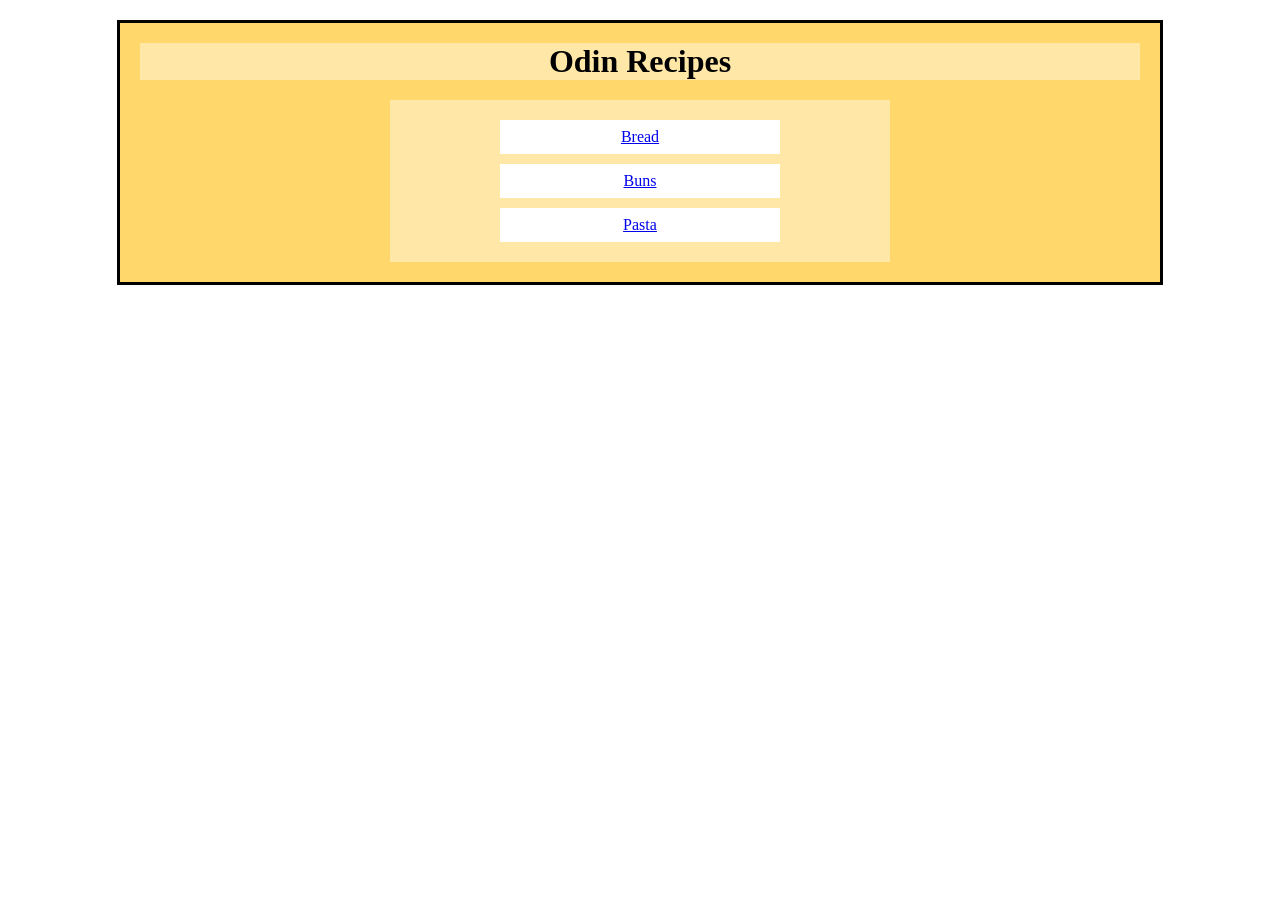
<file: index.html>
<!DOCTYPE html>
<html lang="en">
<head>
    <meta charset="UTF-8">
    <meta name="viewport" content="width=device-width, initial-scale=1.0">
    <title>Odin Recipes</title>
    <link rel="stylesheet" href="style.css">
</head>

<body>
    <div class="main-block index">
        <h1 class="title">Odin Recipes</h1>
        <div class="links">
            <div><a href="recipes/bread.html">Bread</a></div>
            <div><a href="recipes/buns.html">Buns</a></div>
            <div><a href="recipes/pasta.html">Pasta</a></div>
        </div>
    </div>
</body>
</html>
</file>
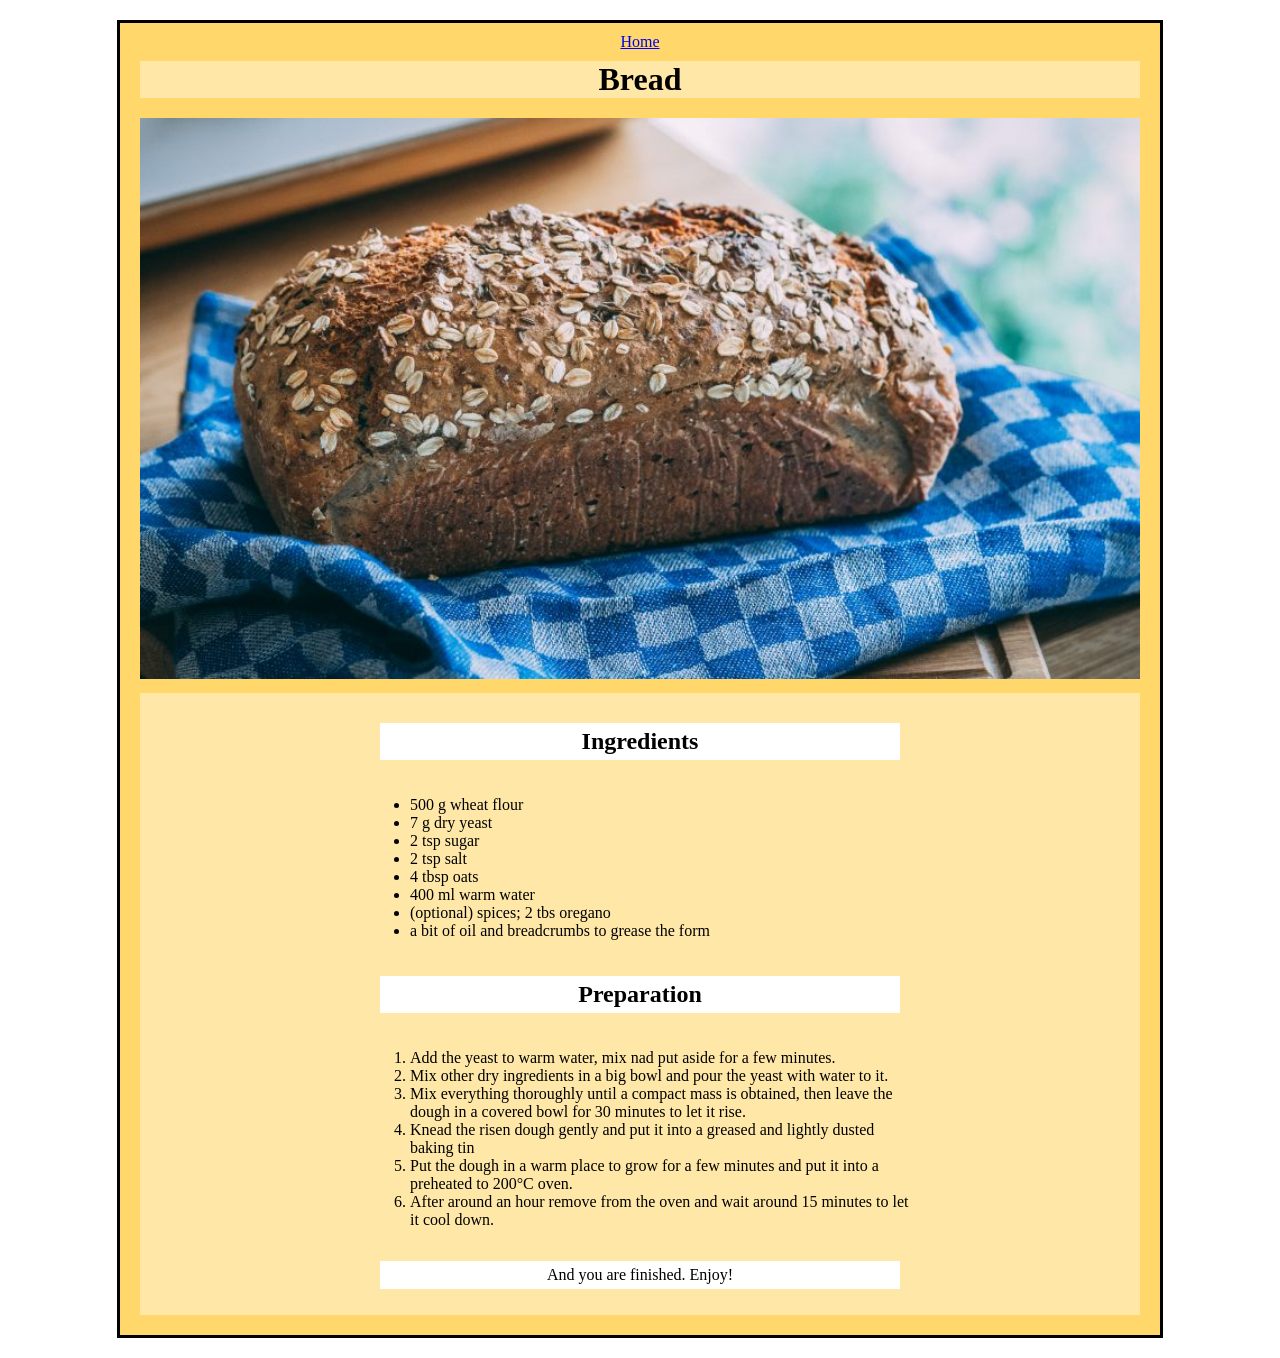
<file: recipes/bread.html>
<!DOCTYPE html>
<html lang="en">
<head>
    <meta charset="UTF-8">
    <meta name="viewport" content="width=device-width, initial-scale=1.0">
    <title>Bread</title>
    <link rel="stylesheet" href="../style.css">
</head>
<body>
    <div class="main-block recipe">
        <a href="../index.html">Home</a>
        <h1 class="title recipe">Bread</h1>
        <img src="../images/bread.jpg" alt="Dark bread with oats on top">

        <div class="title text">
            <h2 class="white-box">Ingredients</h2>
            <div>
                <ul class="list">
                    <li>500 g wheat flour</li>
                    <li>7 g dry yeast</li>
                    <li>2 tsp sugar</li>
                    <li>2 tsp salt</li>
                    <li>4 tbsp oats</li>
                    <li>400 ml warm water</li>
                    <li>(optional) spices; 2 tbs oregano</li>
                    <li>a bit of oil and breadcrumbs to grease the form</li>
                </ul>
            </div>

            <h2 class="white-box">Preparation</h2>
            <div>
                <ol class="list">
                    <li>Add the yeast to warm water, mix nad put aside for a few minutes.</li>
                    <li>Mix other dry ingredients in a big bowl and pour the yeast with water to it.</li>
                    <li>Mix everything thoroughly until a compact mass is obtained, then leave the dough in a covered bowl for 30 minutes to let it rise.</li>
                    <li>Knead the risen dough gently and put it into a greased and lightly dusted baking tin</li>
                    <li>Put the dough in a warm place to grow for a few minutes and put it into a preheated to 200°C oven.</li>
                    <li>After around an hour remove from the oven and wait around 15 minutes to let it cool down.</li>
                </ol>
            </div>

            <p class="white-box">And you are finished. Enjoy!</p>
        </div>
    </div>
</body>
</html>
</file>
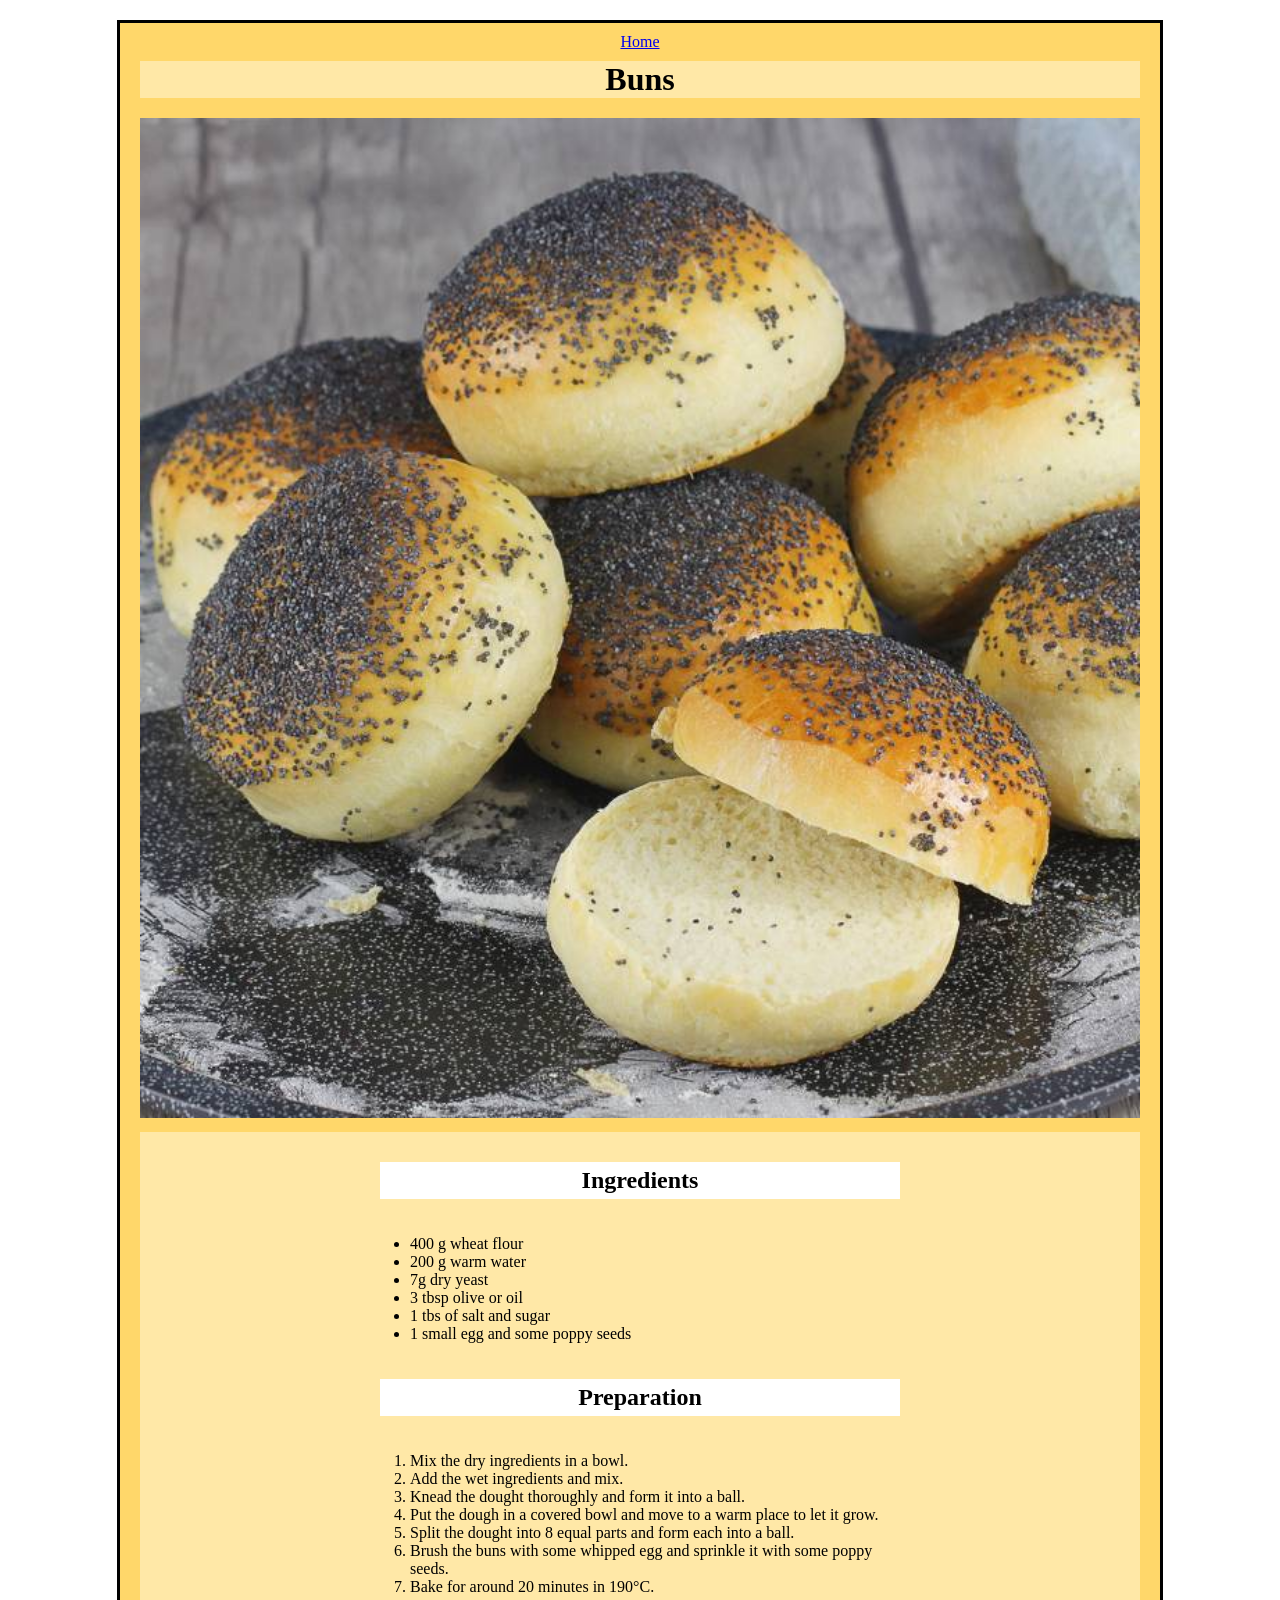
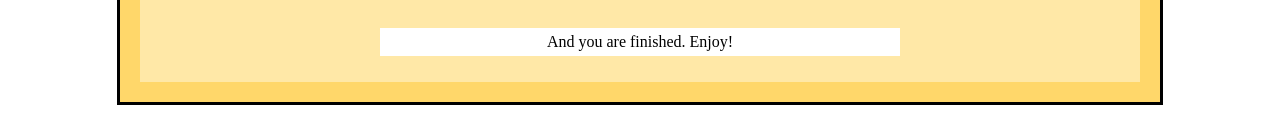
<file: recipes/buns.html>
<!DOCTYPE html>
<html lang="en">
<head>
    <meta charset="UTF-8">
    <meta name="viewport" content="width=device-width, initial-scale=1.0">
    <title>Buns</title>
    <link rel="stylesheet" href="../style.css">
</head>
<body>
    <div class="main-block recipe">
        <a href="../index.html">Home</a>
        <h1 class="title recipe">Buns</h1>
        <img src="../images/buns.jpg" alt="Buns with poppy seeds on top">
        
        <div class="title text">
            <h2 class="white-box">Ingredients</h2>
            <div>
                <ul class="list">
                    <li>400 g wheat flour</li>
                    <li>200 g warm water</li>
                    <li>7g dry yeast</li>
                    <li>3 tbsp olive or oil</li>
                    <li>1 tbs of salt and sugar</li>
                    <li>1 small egg and some poppy seeds</li>
                </ul>
            </div>

            <h2 class="white-box">Preparation</h2>
            <div>
                <ol class="list">
                    <li>Mix the dry ingredients in a bowl.</li>
                    <li>Add the wet ingredients and mix.</li>
                    <li>Knead the dought thoroughly and form it into a ball.</li>
                    <li>Put the dough in a covered bowl and move to a warm place to let it grow.</li>
                    <li>Split the dought into 8 equal parts and form each into a ball.</li>
                    <li>Brush the buns with some whipped egg and sprinkle it with some poppy seeds.</li>
                    <li>Bake for around 20 minutes in 190°C.</li>
                </ol>
            </div>

            <p class="white-box">And you are finished. Enjoy!</p>
        </div>
    </div>
</body>
</html>
</file>
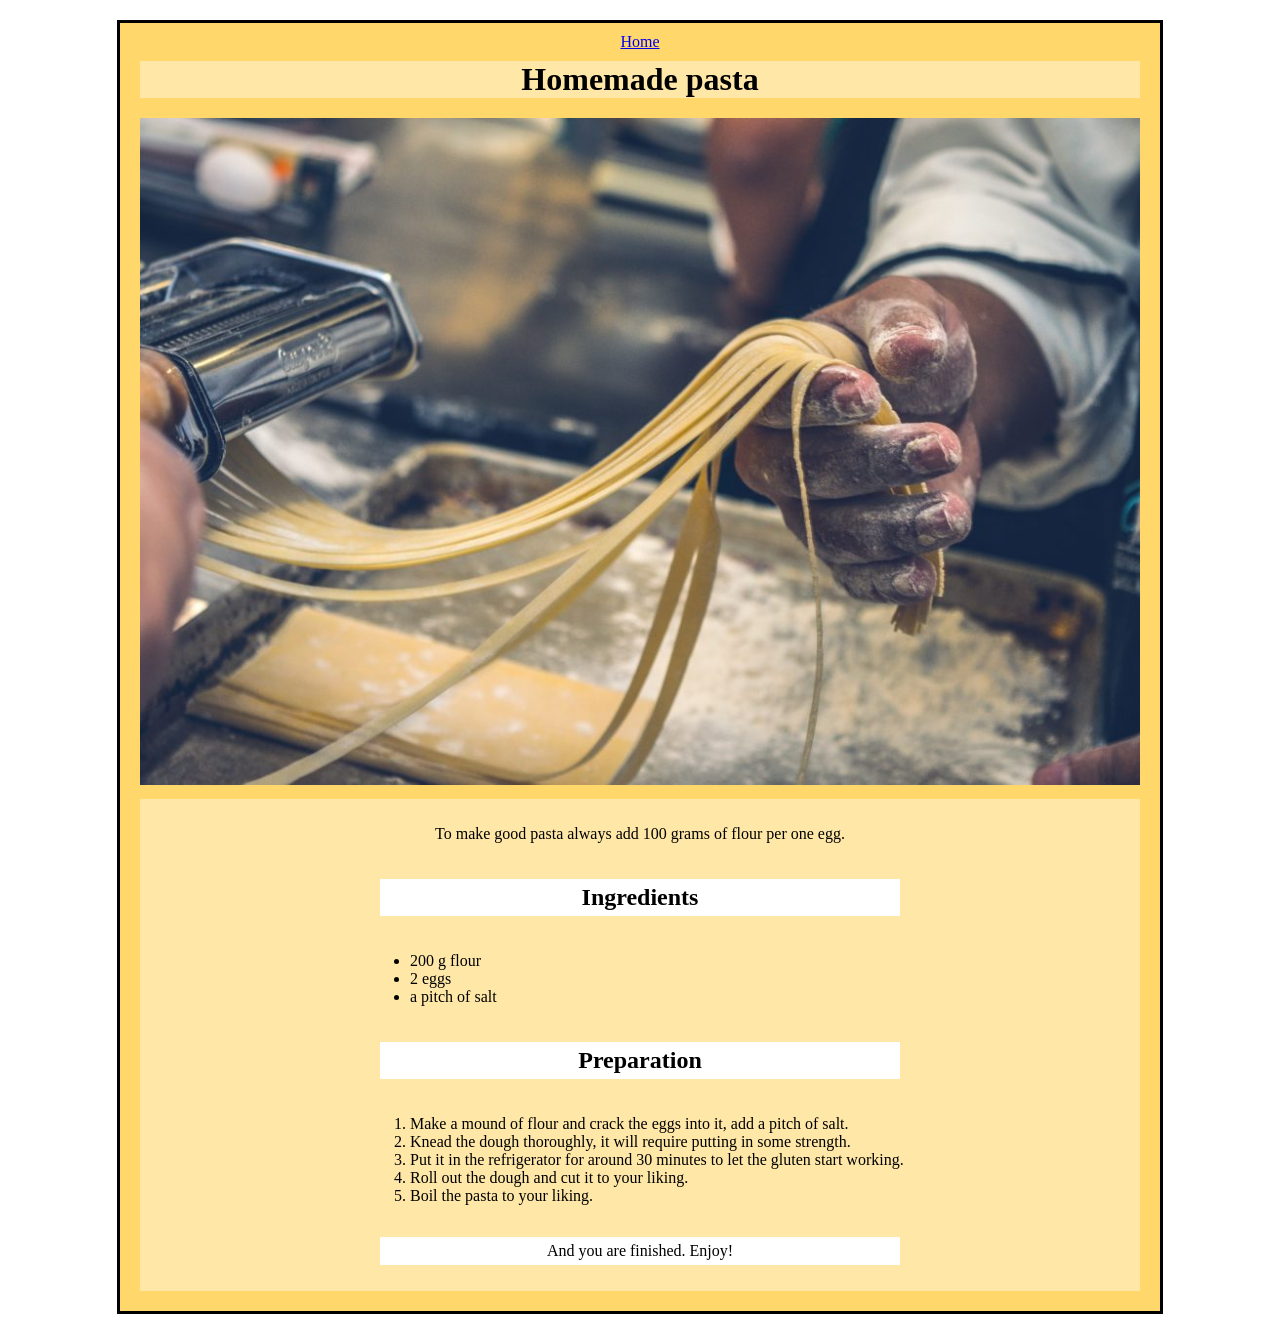
<file: recipes/pasta.html>
<!DOCTYPE html>
<html lang="en">
<head>
    <meta charset="UTF-8">
    <meta name="viewport" content="width=device-width, initial-scale=1.0">
    <title>Homemade pasta</title>
    <link rel="stylesheet" href="../style.css">
</head>
<body>
    <div class="main-block recipe">
        <a class="home" href="../index.html">Home</a>
        <h1 class="title recipe">Homemade pasta</h1>
        <img src="../images/pasta.jpg" alt="Pasta going thru a pasta machine">
        <div class="title text">
            <p>To make good pasta always add 100 grams of flour per one egg.</p>
            <h2 class="white-box">Ingredients</h2>
            <div>
                <ul class="list">
                <li>200 g flour</li>
                    <li>2 eggs</li>
                    <li>a pitch of salt</li>
                </ul>
            </div>
            <h2 class="white-box">Preparation</h2>
            <div>
                <ol class="list">
                    <li>Make a mound of flour and crack the eggs into it, add a pitch of salt.</li>
                    <li>Knead the dough thoroughly, it will require putting in some strength.</li>
                    <li>Put it in the refrigerator for around 30 minutes to let the gluten start working.</li>
                    <li>Roll out the dough and cut it to your liking.</li>
                    <li>Boil the pasta to your liking.</li>
                </ol>
            </div>
            <p class="white-box">And you are finished. Enjoy!</p>
        </div>
    </div>
</body>
</html>
</file>
<file: style.css>
body {
    text-align: center;
    margin: 0;
}

.main-block {
    background-color: rgb(255, 215, 106);
    width: 1000px;
    margin: 20px auto;
    border: 3px solid black;
    padding: 20px;
}

.main-block.recipe {
    padding-top: 10px;
}

.title {
    background-color: rgb(255, 232, 167);
    margin: 0px;
}

.title.recipe {
    margin: 10px 0;
}

.title.text {
    padding: 10px;
}

.links {
    background-color: rgb(255, 232, 167);
    margin: 20px auto 0 auto;
    width: 300px;
    padding: 10px 100px;
}

.links div {
    background-color: white;
    padding: 8px;
    margin: 10px;
}

.white-box {
    display: inline-block;
    background-color: white;
    padding: 5px 0px;
    width: 520px;
}

.list {
    text-align: left;
    display: inline-block;
    width: 500px;
}

img {
    width: 1000px;
    height: auto;
    margin: 10px 0;
}
</file>
